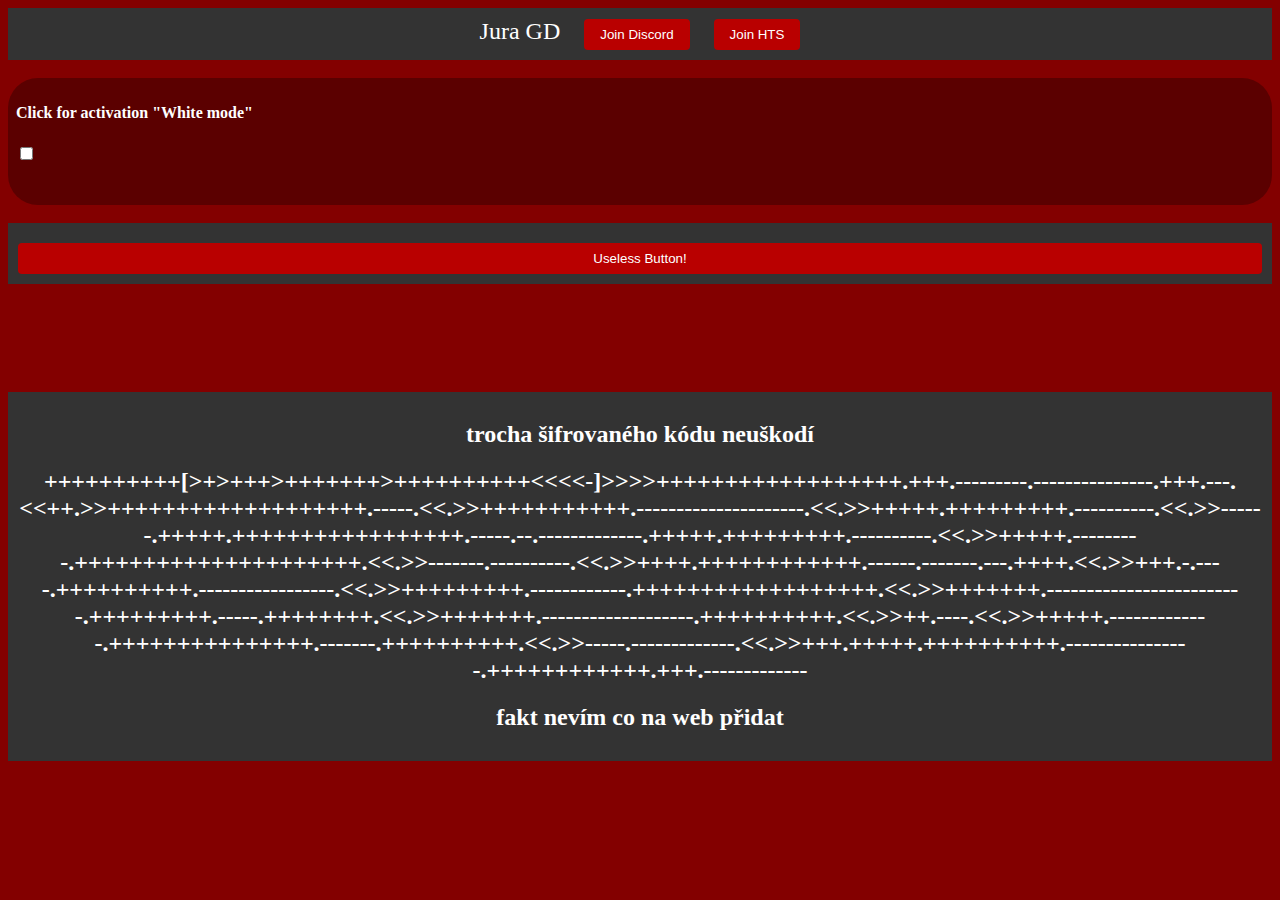
<file: index.html>
<!DOCTYPE html>
<html>
  <head>
    <link rel="stylesheet" href="style.css" />
    <title>Juryho svět informací</title>
  </head>
  <body style="background-color:#830000;">
    <link rel="stylesheet" href="style.css" />
    <div style="background-color: #333; color: #fff; padding: 10px; text-align: center;">
      <span style="font-size: 24px;">Jura GD</span>
      <a href="https://discord.gg/435uFtZjDG" style="color: #fff; text-decoration: none; margin-left: 20px;">
        <button style="background-color: #B90000; color: #fff; padding: 8px 16px; border: none; border-radius: 4px;">Join Discord</button>
      </a>
      <a href="https://discord.gg/vKFJdcaAHG" style="color: #fff; text-decoration: none; margin-left: 20px;">
        <button style="background-color: #B90000; color: #fff; padding: 8px 16px; border: none; border-radius: 4px;">Join HTS</button>
      </a>
      </div>
  <br>
  <div style="background-color: #5B0000; color: #fff;padding: 5px 8px; border-radius: 30px">
  <h4> Click for activation "White mode" </h4>
    <label class="switch">
      <input id="myCheckbox" type="checkbox">
      <span class="slider round"></span>
        <script>
         var checkbox = document.getElementById("myCheckbox");
         checkbox.addEventListener("change", function() {
         if (this.checked) {
         document.body.style.backgroundColor = "#FF927B";
         text.style.color = "black";
         } else {
         document.body.style.backgroundColor = "#830000";
         text.style.color = "#9a9ea1";
         }
         });
       </script>
      <br>
      <br>
      <br>
  </div>
  </label>
      <br>
      <div style="background-color: #333; color: #fff; padding: 10px; text-align: center;">
        <a href="https://jurycze.github.io/main/" style="color: #fff; text-decoration: none; margin-top: 10px; display: block;">
          <button style="background-color: #B90000; color: #fff; padding: 8px 16px; border: none; border-radius: 4px; width: 100%;">Useless Button!</button>
        </a>
      </div>
      <br>
      <br>
      <br>
      <br>
      <br>
      <br>
    <div style="background-color: #333; color: #fff; padding: 10px; text-align: center;">
      <h2>trocha šifrovaného kódu neuškodí</h2>
      <h2>++++++++++[>+>+++>+++++++>++++++++++<<<<-]>>>>++++++++++++++++++.+++.---------.---------------.+++.---.<<++.>>+++++++++++++++++++.-----.<<.>>+++++++++++.---------------------.<<.>>+++++.+++++++++.----------.<<.>>------.+++++.+++++++++++++++++.-----.--.-------------.+++++.+++++++++.----------.<<.>>+++++.---------.+++++++++++++++++++++.<<.>>-------.----------.<<.>>++++.++++++++++++.------.-------.---.++++.<<.>>+++.-.----.++++++++++.-----------------.<<.>>+++++++++.------------.++++++++++++++++++.<<.>>+++++++.-------------------------.+++++++++.-----.++++++++.<<.>>+++++++.-------------------.++++++++++.<<.>>++.----.<<.>>+++++.-------------.+++++++++++++++.-------.++++++++++.<<.>>-----.-------------.<<.>>+++.+++++.++++++++++.----------------.++++++++++++.+++.-------------</h2>
    <h2>fakt nevím co na web přidat</h2>
  </body>
</html>
</file>
<file: style.css>

</file>
